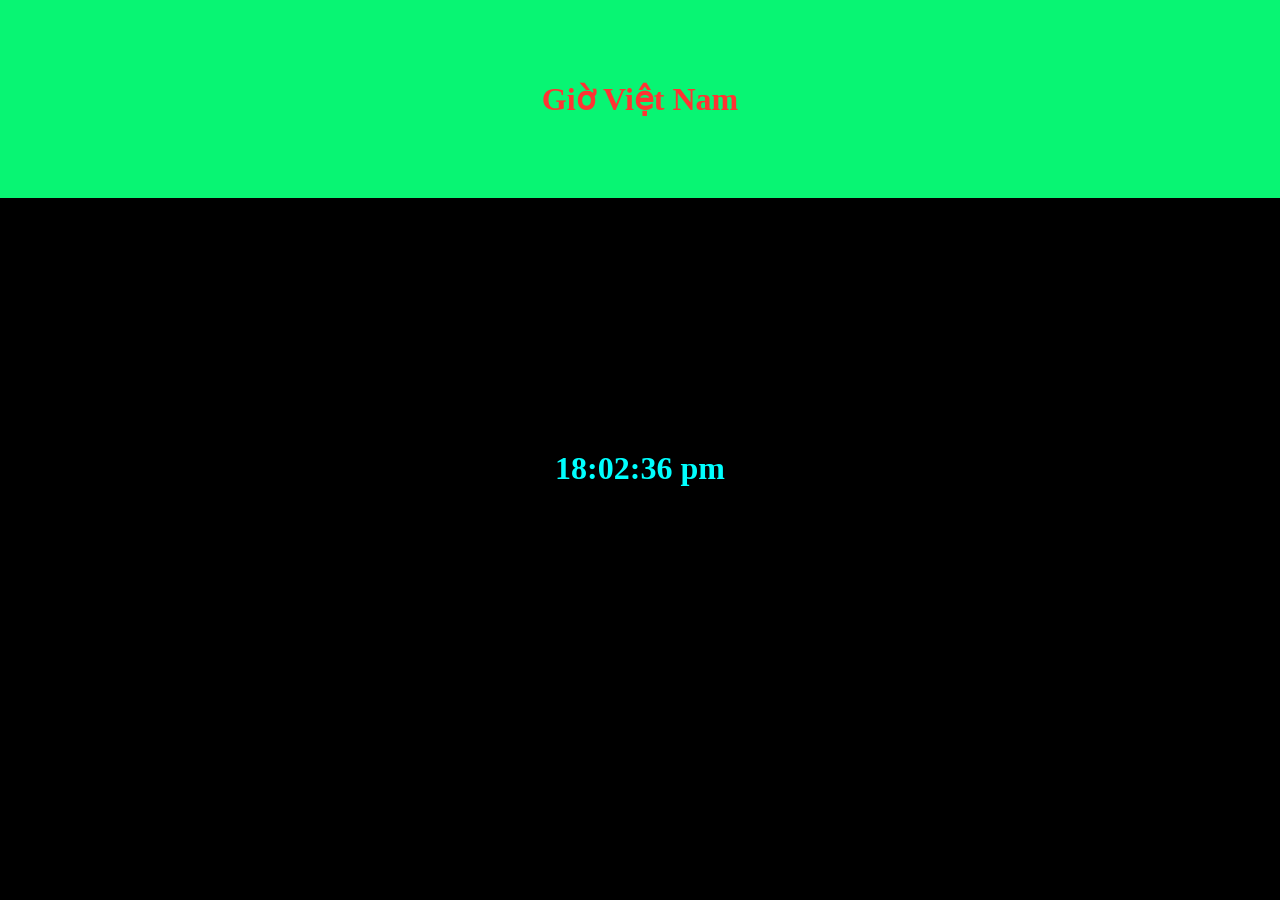
<file: index.html>
<!DOCTYPE html>
<html>
<head>
    <title>clock</title>
    <link rel="stylesheet" href="clock.css">
</head>  
<body onload="clock()">
<script>
    function clock() {
        const date = new Date()
        var gio = date.getHours()
        var phut = date.getMinutes()
        var giay = date.getSeconds()
        var time = " pm"
        if (giay < 10) {
            giay = "0"+String(giay)
        }
        if (phut < 10) {
            phut = "0"+String(phut)
        }
        if (gio < 12) {
            time = " am"
            if (gio == 12) {
                if (giay == 0) {
                    time = " am"
                }
            }
        }
        document.getElementById('clock').innerHTML =  gio + ":" + phut + ":" + giay+" "+ time
        setTimeout(clock, 1000)
    }
</script>
<h1 id="time">Giờ Việt Nam</h1>
<h1 id="clock"></h1>
<h1 id="space"> </h1>
</body>
</html>
</file>
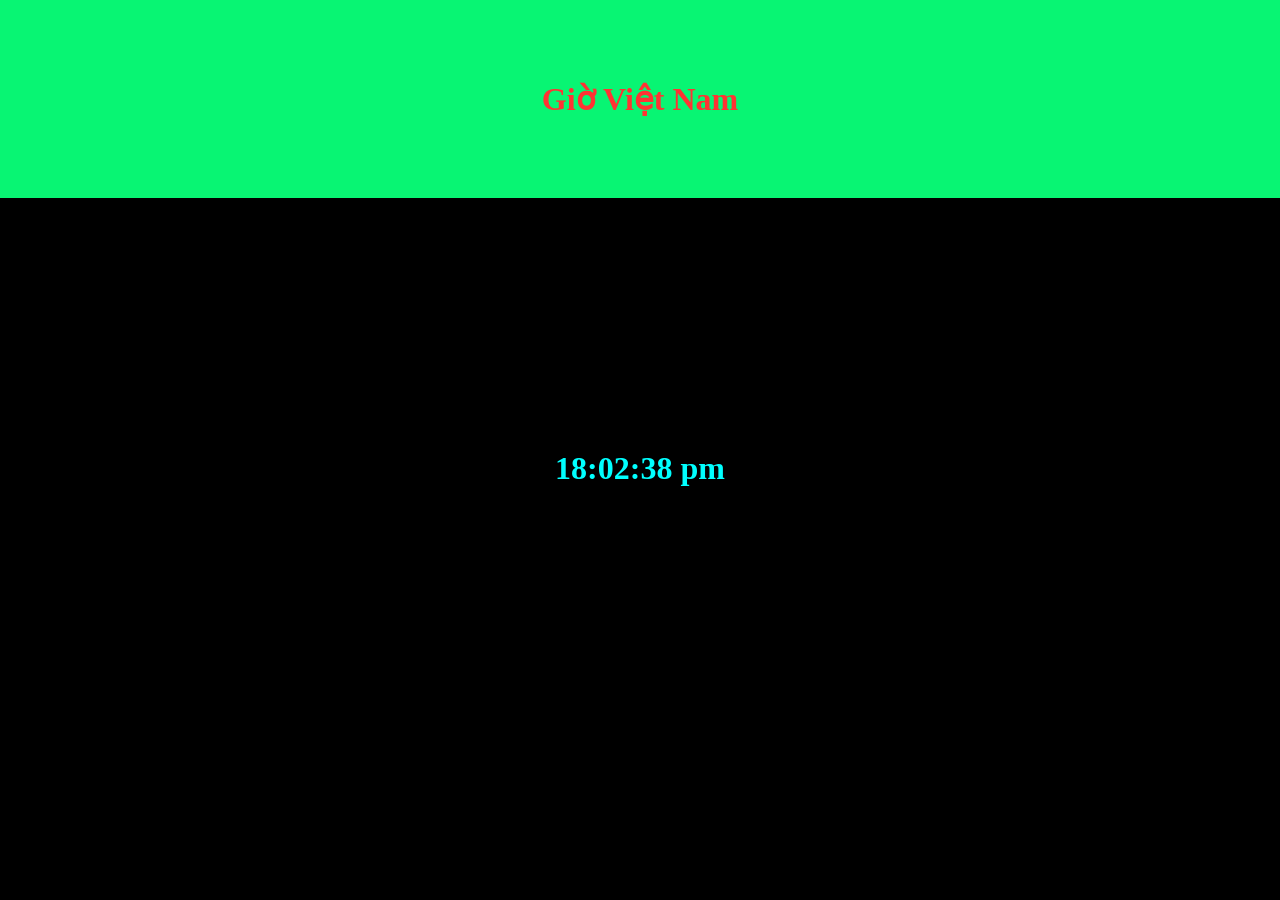
<file: clock.html>
<!DOCTYPE html>
<html>
<head>
    <link rel="stylesheet" href="clock.css">
</head>  
<body onload="clock()">
<script>
    function clock() {
        const date = new Date()
        var gio = date.getHours()
        var phut = date.getMinutes()
        var giay = date.getSeconds()
        var time = " pm"
        if (giay < 10) {
            giay = "0"+String(giay)
        }
        if (phut < 10) {
            phut = "0"+String(phut)
        }
        if (gio < 12) {
            time = " am"
            if (gio == 12) {
                if (giay == 0) {
                    time = " am"
                }
            }
        }
        document.getElementById('clock').innerHTML =  gio + ":" + phut + ":" + giay+" "+ time
        setTimeout(clock, 1000)
    }
</script>
<h1 id="time">Giờ Việt Nam</h1>
<h1 id="clock"></h1>
<h1 id="space"> </h1>
</body>
</html>
</file>
<file: clock.css>
* {
    margin: 0;
    flex-wrap: nowrap;
    background-color: black;
}
#time {
    color: #ff3333;
    text-align: center;
    background-color: rgb(8, 245, 115);
    padding: 80px;
}
#clock {
    color: aqua;
    text-align: center;
    background-color: black;
    padding: 252px;
}
@media(max-width: 800px) {
    #clock {
        padding: 250px 100px 200px 60px;
    }
}
</file>
